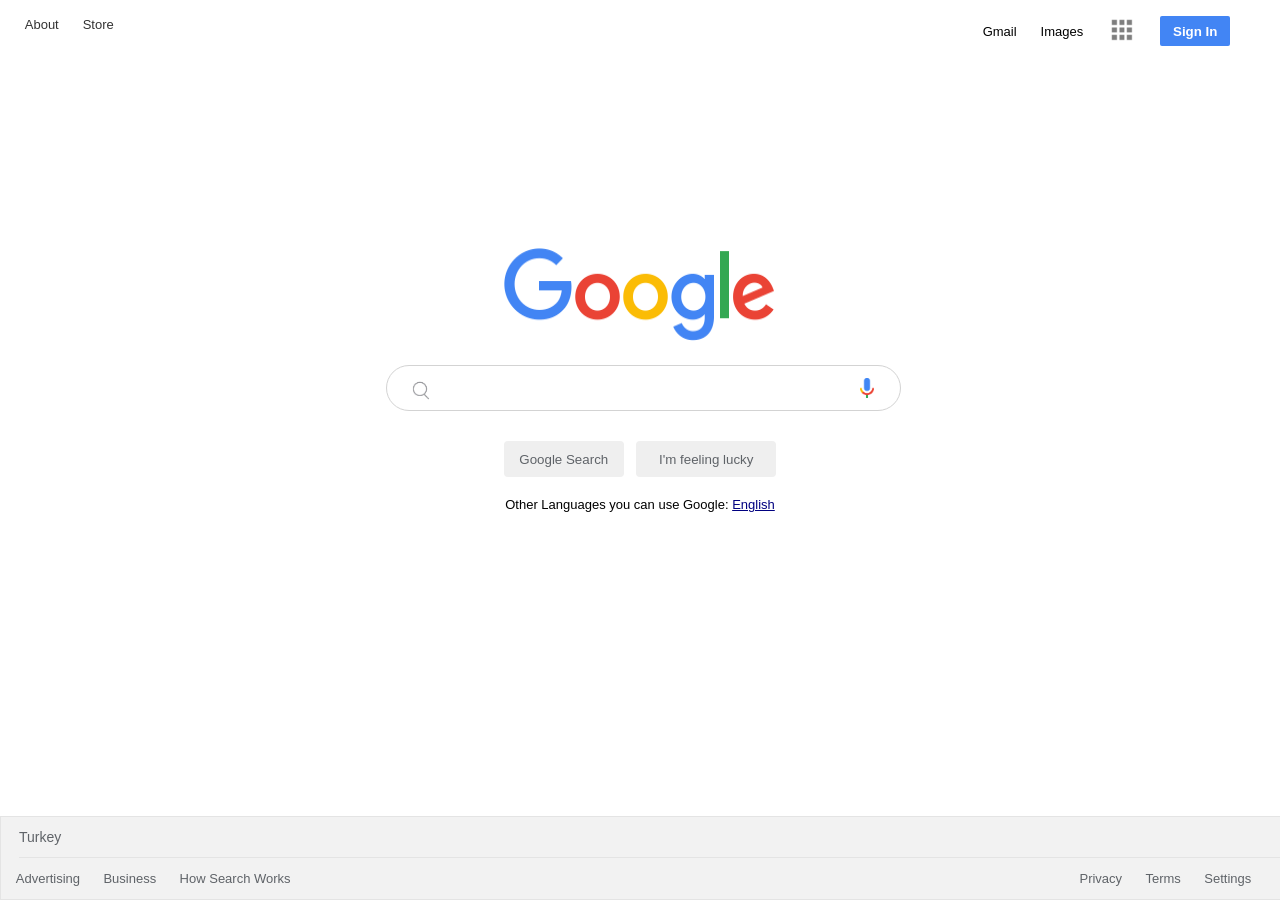
<file: index.html>
<!DOCTYPE html>
<html lang="en">
<head>
    <meta charset="UTF-8">
    <meta http-equiv="X-UA-Compatible" content="IE=edge">
    <meta name="viewport" content="width=device-width, initial-scale=1.0">
    <title>Google Landing Page</title>
    <link rel="stylesheet" href="./styles.css">
    <link rel="shortcut icon" href="./gfavicon.png">
</head>
<body>
    <header>
        <nav class="header-left">
            <a href="#" class="header-links">About</a>
            <a href="#" class="header-links">Store</a>
        </nav>
        <nav class="header-right">
            <a href="#" class="header-links">Gmail</a>
            <a href="#" class="header-links">Images</a>
            <a href="#" class="header-links" id="appicon">
                <img src="./appicon.png" alt="9but">
            </a>
            <button class="header-links" id="sign-in-btn">Sign In</button>
        </nav>
        <div class="clear"></div>
    </header>
    <img src="./googlelogo.png" alt="google logo" id="google">
    <div class="searchbar">
        <input type="text" name="" id="search">
        <img src="./magnifying_glass.jpg" alt="magnifying-glass" id="mag">
        <a href="#">
            <img src="./google_microphone.png" alt="microphone" id="microphone">
        </a>
    </div>
    <div class="btn-container">
        <button id="btn1" type="button" name="button">Google Search</button>
        <button id="btn2" type="button" name="button">I'm feeling lucky</button>
    </div>
    <div class="lang">
        <p id="language">Other Languages you can use Google: <a href="#">English</a> </p>
    </div>
    <footer>
        <div class="country">Turkey</div>
        <nav class="footer-left">
            <a href="" class="footer-links">Advertising</a>
            <a href="" class="footer-links">Business</a>
            <a href="" class="footer-links">How Search Works</a>
        </nav>
        <nav class="footer-right">
            <a href="" class="footer-links">Privacy</a>
            <a href="" class="footer-links">Terms</a>
            <a href="" class="footer-links">Settings</a>
        </nav>
    </footer>
</body>
</html>
</file>
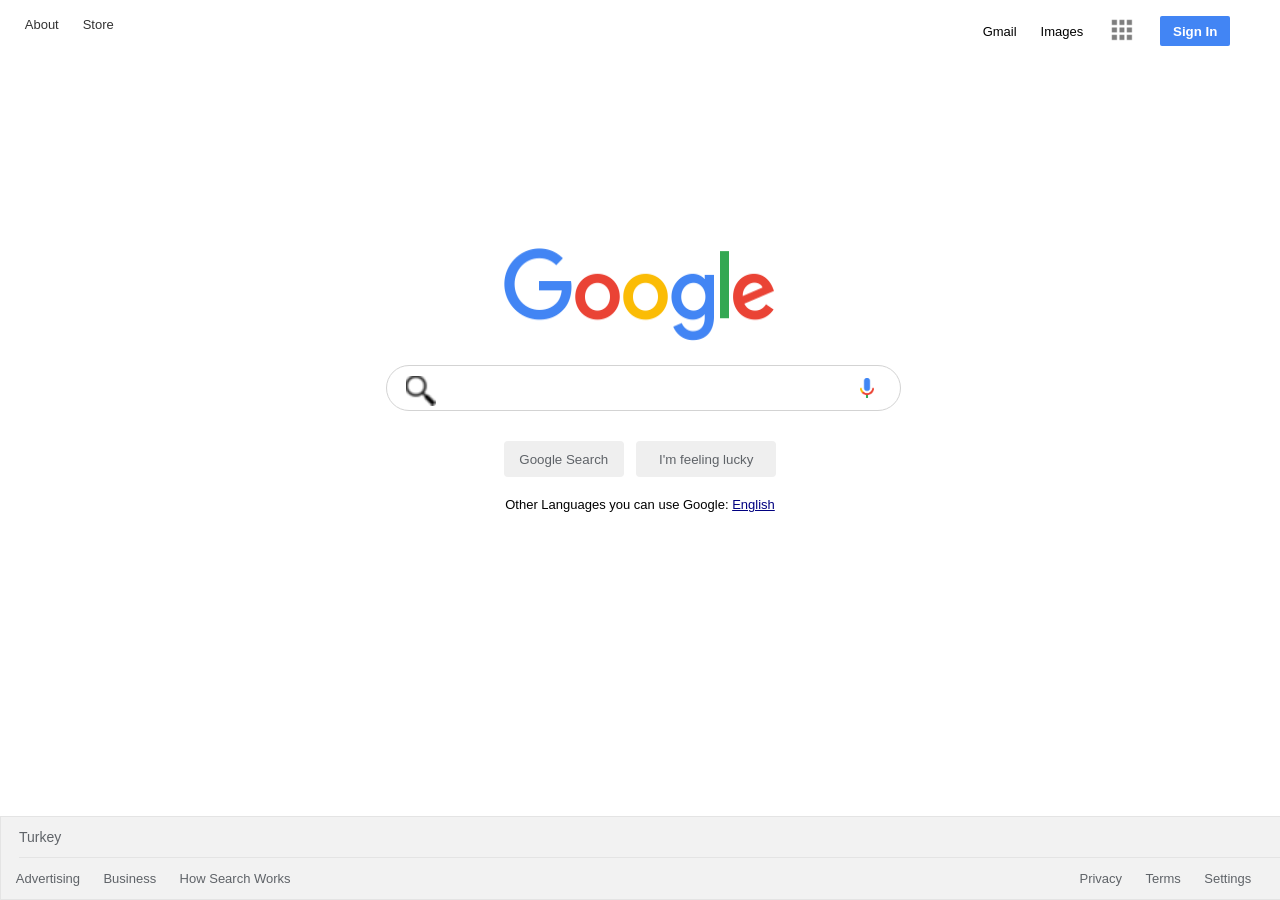
<file: google.html>
<!DOCTYPE html>
<html lang="en">
<head>
    <meta charset="UTF-8">
    <meta http-equiv="X-UA-Compatible" content="IE=edge">
    <meta name="viewport" content="width=device-width, initial-scale=1.0">
    <title>Google Landing Page</title>
    <link rel="stylesheet" href="./styles.css">
</head>
<body>
    <header>
        <nav class="header-left">
            <a href="#" class="header-links">About</a>
            <a href="#" class="header-links">Store</a>
        </nav>
        <nav class="header-right">
            <a href="#" class="header-links">Gmail</a>
            <a href="#" class="header-links">Images</a>
            <a href="#" class="header-links" id="appicon">
                <img src="./appicon.png" alt="9but">
            </a>
            <button class="header-links" id="sign-in-btn">Sign In</button>
        </nav>
        <div class="clear"></div>
    </header>
    <img src="./googlelogo.png" alt="google logo" id="google">
    <div class="searchbar">
        <input type="text" name="" id="search">
        <img src="./Magnifying_glass_icon.png" alt="magnifying-glass" id="mag">
        <a href="#">
            <img src="./google_microphone.png" alt="microphone" id="microphone">
        </a>
    </div>
    <div class="btn-container">
        <button id="btn1" type="button" name="button">Google Search</button>
        <button id="btn2" type="button" name="button">I'm feeling lucky</button>
    </div>
    <div class="lang">
        <p id="language">Other Languages you can use Google: <a href="#">English</a> </p>
    </div>
    <footer>
        <div class="country">Turkey</div>
        <nav class="footer-left">
            <a href="" class="footer-links">Advertising</a>
            <a href="" class="footer-links">Business</a>
            <a href="" class="footer-links">How Search Works</a>
        </nav>
        <nav class="footer-right">
            <a href="" class="footer-links">Privacy</a>
            <a href="" class="footer-links">Terms</a>
            <a href="" class="footer-links">Settings</a>
        </nav>
    </footer>
</body>
</html>
</file>
<file: styles.css>
*{
    margin: 0px;
    padding: 0px;
}
body{
    font-family: Arial, sans-serif;
    margin: 0px;
    width: 100%;
    white-space: nowrap;
}
header{
    padding-left: 15px;
    padding-right: 15px;
    padding-top: 15px;
}
.header-left{
    opacity: 0.8;
    float: left;
}
.header-links{
    color: black;
    margin: 0px 9.75px;
}
nav a{
    text-decoration: none;
    margin-left: 0,75rem;
    margin-right: 0,75rem;
    font-size: 13px;
}
.header-right{
    float: right;
    margin-right: 25px;
}
#appicon{
    vertical-align: middle;
    opacity: 0.5;
}
#sign-in-btn{
    color: white;
    background-color: #4285f4;
    border: none;
    height: 30px;
    width: 70px;
    font-weight: bold;
    border-radius: 2px;
    padding: 1px 6px;
}
.clear{
    clear: both;
}
#google{
    height: 95px;
    width: 272px;
    display: block;
    margin-left: auto;
    margin-right: auto;
    margin-top: 200px;
    margin-bottom: 0px;
}
.searchbar{
    text-align: center;
    padding-top: 20px;
    margin-left: 60px;
}
#search{
    font-size: 16px;
    height: 38px;
    width: 460px;
    border-radius: 25px;
    padding: 3px;
    border: 1px solid lightgray;
    padding-left: 50px;
}
#mag{
    height: 30px;
    width: 30px;
    position: relative;
    top: 13px;
    right: 500px;
}
#microphone{
    position: relative;
    top: 5px;
    right: 80px;
    height: 20px;
}
.btn-container{
    text-align: center;
    padding-top: 30px;
}
#btn1{
    height: 36px;
    width: 120px;
    border: hidden;
    border-radius: 4px;
    color: #5f6368;
    margin: 0px 8px 0px 0px;
    padding: 1px 6px;
}
#btn2{
    height: 36px;
    width: 140px;
    border: hidden;
    border-radius: 4px;
    color: #5f6368;
    padding: 1px 6px;
}
#language{
    text-align: center;
    margin: 20px 0px 13px;
    font-size: small;
}
#language a{
    color: navy;
}
a:hover{
    text-decoration: underline;
}
p{
    display: block;
    margin-block-start: 1em;
    margin-block-end: 1em;
    margin-inline-start: 0px;
    margin-inline-end: 0px;
}
footer{
    width: 100%;
    padding-left: 5px;
    background-color: #f2f2f2;
    line-height: 40px;
    font-size: 14px;
    border: 1px solid #e4e4e4;
    position: fixed;
    bottom: 0;
}
.country{
    border-bottom: 1px solid #e4e4e4;
    margin-left: 13px;
    color: #5f6368;
}
.footer-left{
    float: left;
}
.footer-links{
    color: #5f6368;
    margin: 0px 9.75px;
}
.footer-right{
    float: right;
    margin-right: 25px;
}
button:hover{
    cursor: pointer;
}
</file>
